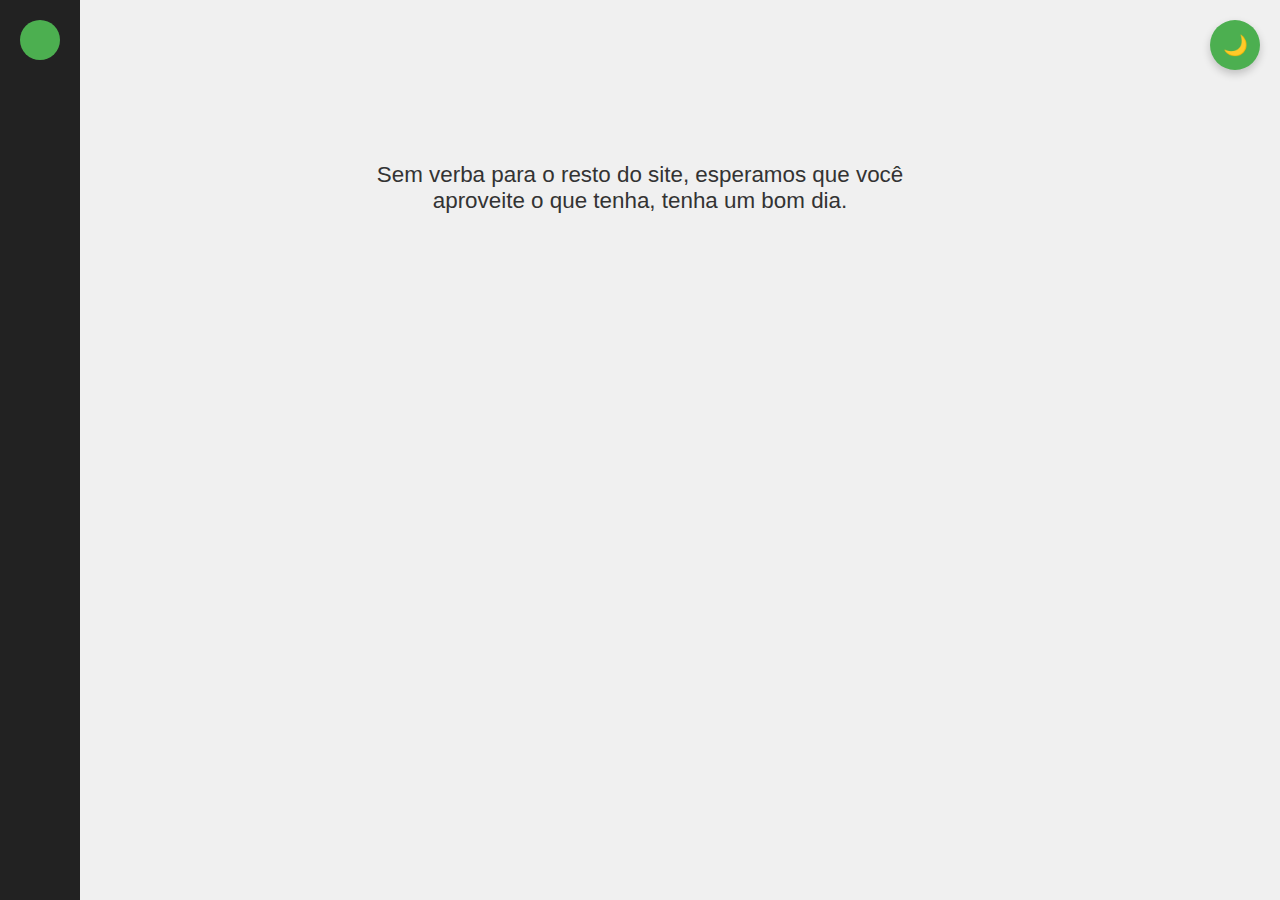
<file: world.html>
<!DOCTYPE html>
<html lang="pt-BR">
<head>
  <meta charset="UTF-8" />
  <meta name="viewport" content="width=device-width, initial-scale=1.0"/>
  <title>Área do Usuário</title>
  <style>
    :root {
      --bg-color: #f0f0f0;
      --text-color: #333;
      --sidebar-bg: #222;
      --page-bg: #fff;
      --btn-bg: #333;
      --btn-hover: #555;
      --toggle-bg: #4caf50;
      --toggle-hover: #45a049;
    }
    [data-theme="dark"] {
      --bg-color: #1e1e1e;
      --text-color: #ddd;
      --sidebar-bg: #111;
      --page-bg: #2a2a2a;
      --btn-bg: #555;
      --btn-hover: #777;
      --toggle-bg: #2196F3;
      --toggle-hover: #1976D2;
    }
    body {
      margin: 0;
      font-family: Arial, sans-serif;
      background: var(--bg-color);
      color: var(--text-color);
      transition: background 0.3s, color 0.3s;
    }
    .sidebar {
      width: 80px;
      height: 100vh;
      background: var(--sidebar-bg);
      position: fixed;
      top: 0;
      left: 0;
      display: flex;
      flex-direction: column;
      align-items: center;
      padding-top: 20px;
      transition: background 0.3s;
    }
    .ball {
      width: 40px;
      height: 40px;
      background: #4caf50;
      border-radius: 50%;
      cursor: pointer;
      margin-bottom: 10px;
    }
    .info-box {
      position: fixed;
      top: 100px;
      left: 100px;
      background: var(--page-bg);
      border: 1px solid #ccc;
      padding: 20px;
      border-radius: 10px;
      display: none;
      box-shadow: 0 0 10px rgba(0,0,0,0.2);
      max-width: 300px;
      transition: background 0.3s;
    }
    .info-row { margin-bottom: 10px; }
    .password-container { display: flex; align-items: center; }
    .password-container span { margin-left: 10px; cursor: pointer; user-select: none; }
    .buttons { margin-top: 15px; display: flex; justify-content: space-between; }
    .btn { padding: 6px 12px; border: none; border-radius: 5px; cursor: pointer; font-weight: bold; }
    .btn-voltar { background: #87cefa; color: #000; }
    .btn-sair { background: #f44336; color: white; }

    /* Theme Toggle Button */
    #themeToggle {
      position: fixed;
      top: 20px;
      right: 20px;
      width: 50px;
      height: 50px;
      border: none;
      border-radius: 50%;
      background: var(--toggle-bg);
      color: white;
      cursor: pointer;
      display: flex;
      align-items: center;
      justify-content: center;
      box-shadow: 0 4px 8px rgba(0,0,0,0.2);
      transition: background 0.3s, transform 0.2s;
      font-size: 20px;
    }
    #themeToggle:hover { background: var(--toggle-hover); transform: scale(1.1); }

    .message-container {
      margin-left: 80px;
      margin-top: 100px;
      padding: 40px;
      text-align: center;
      font-size: 1.4rem;
      max-width: 600px;
      margin-right: auto;
      margin-left: auto;
      color: var(--text-color);
    }
  </style>
</head>
<body data-theme="light">
  <button id="themeToggle">🌙</button>
  <div class="sidebar">
    <div class="ball" id="toggleInfo"></div>
  </div>

  <div class="info-box" id="infoBox">
    <div class="info-row"><strong>Email:</strong> <span id="userEmail">carregando...</span></div>
    <div class="info-row password-container">
      <strong>Senha:</strong> <span id="userPassword">********</span>
      <span id="togglePassword">👁️‍🗨️</span>
    </div>
    <div class="buttons">
      <button class="btn btn-voltar" id="btnVoltar">Voltar</button>
      <button class="btn btn-sair" id="btnSair">Sair</button>
    </div>
  </div>

  <div class="message-container">
    <p>Sem verba para o resto do site, esperamos que você aproveite o que tenha, tenha um bom dia.</p>
  </div>

  <script>
    // Theme Toggle
    const themeToggle = document.getElementById('themeToggle');
    themeToggle.addEventListener('click', () => {
      const current = document.body.getAttribute('data-theme');
      const next = current === 'light' ? 'dark' : 'light';
      document.body.setAttribute('data-theme', next);
      themeToggle.textContent = next === 'light' ? '🌙' : '☀️';
    });

    // Info box logic
    const toggleInfoBtn = document.getElementById("toggleInfo");
    const infoBox = document.getElementById("infoBox");
    const userEmailSpan = document.getElementById("userEmail");
    const userPasswordSpan = document.getElementById("userPassword");
    const togglePasswordBtn = document.getElementById("togglePassword");
    let passwordVisible = false;
    const lastUser = JSON.parse(localStorage.getItem('lastUser'));
    if (lastUser) {
      userEmailSpan.textContent = lastUser.email;
      userPasswordSpan.dataset.realPassword = lastUser.password;
    }
    toggleInfoBtn.addEventListener("click", () => {
      infoBox.style.display = infoBox.style.display === "none" ? "block" : "none";
    });
    togglePasswordBtn.addEventListener("click", () => {
      if (!lastUser) return;
      passwordVisible = !passwordVisible;
      userPasswordSpan.textContent = passwordVisible ? lastUser.password : '********';
      togglePasswordBtn.textContent = passwordVisible ? '👁️' : '👁️‍🗨️';
    });
    document.getElementById("btnVoltar").addEventListener("click", () => {
      infoBox.style.display = "none";
    });
    document.getElementById("btnSair").addEventListener("click", () => {
      localStorage.removeItem("lastUser");
      window.location.href = "index.html";
    });
  </script>
</body>
</html>
</file>
